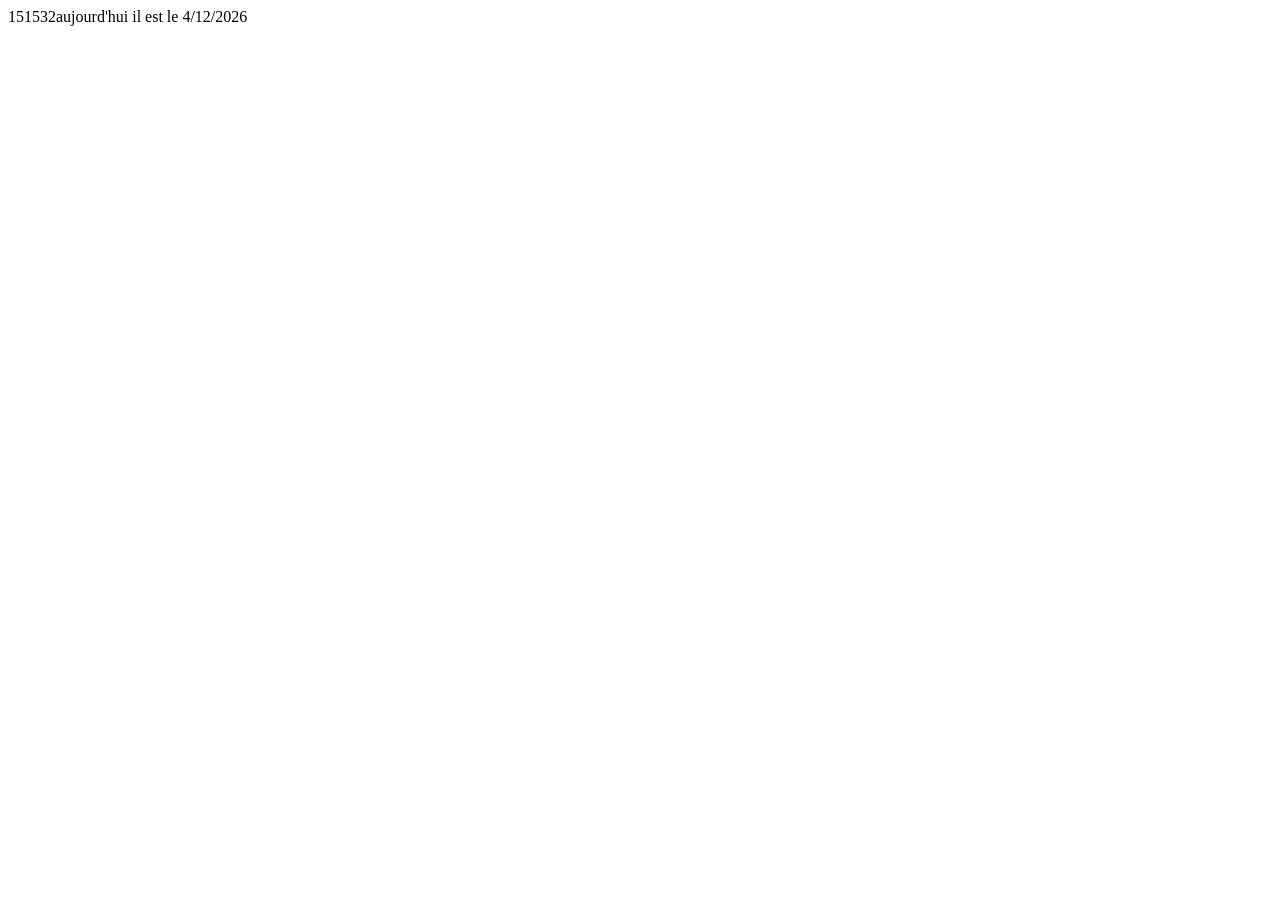
<file: exercises sql/semaine_4_/semaine 4/rappels js/views/index.html>
<!DOCTYPE html>
<html lang="en">
<head>
    <meta charset="UTF-8">
    <meta http-equiv="X-UA-Compatible" content="IE=edge">
    <meta name="viewport" content="width=device-width, initial-scale=1.0">
    <title>Document</title>
</head>
<body>
    <script src="../js/revision-js.js"></script>
</body>
</html>
</file>
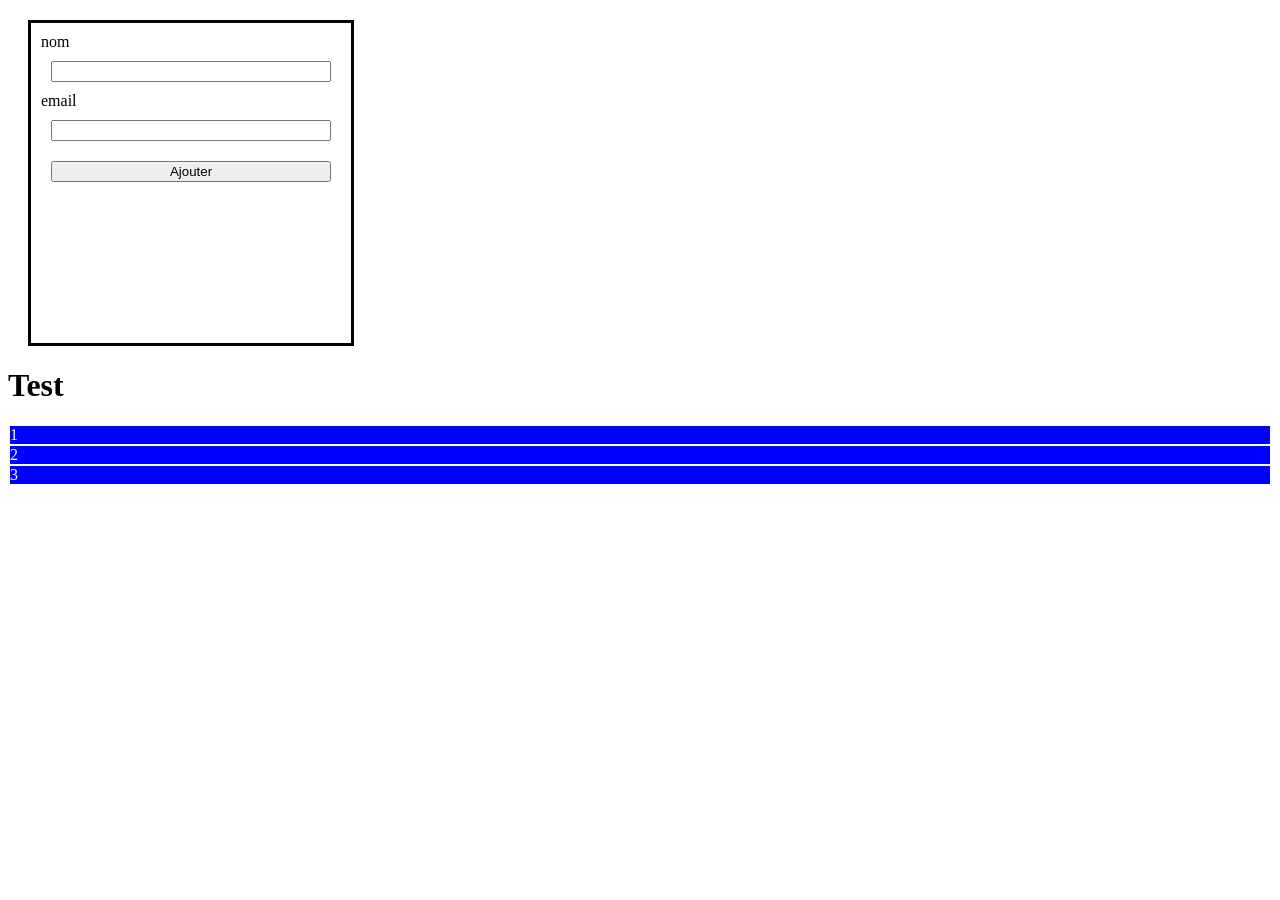
<file: exercises sql/semaine_4_/semaine 4/rappels js/views/révision-DOM.html>
<!DOCTYPE html>
<html lang="en">

<head>
    <meta charset="UTF-8">
    <meta http-equiv="X-UA-Compatible" content="IE=edge">
    <meta name="viewport" content="width=device-width, initial-scale=1.0">
    <title>Document</title>
    <link rel="stylesheet" href="../css/style.css">
</head>

<body>
    <div class="container">
        <form id="my-form">
        <label for="">nom</label>
        <input type="text" name="name">
        <label for="" >email</label>
        <input type="text" name="email">
        <input type="button" value="Ajouter">
    </form>
    </div>
    <div class="container">
        <h1>Test</h1>
    </div>

    <div class="block"></div>
    <div class="block"></div>
    <div class="block"></div>

    
    
    <script src="../js/DOM.js"></script>
</body>

</html>
</file>
<file: exercises sql/semaine_4_/semaine 4/rappels js/css/style.css>
#my-form{
    margin: 20px;
    border: 3px black solid;
    display: flex;
    flex-direction: column;
    width: 300px;
    height: 300px;
    padding: 10px;
}

#my-form input{
    margin: 10px;
}
</file>
